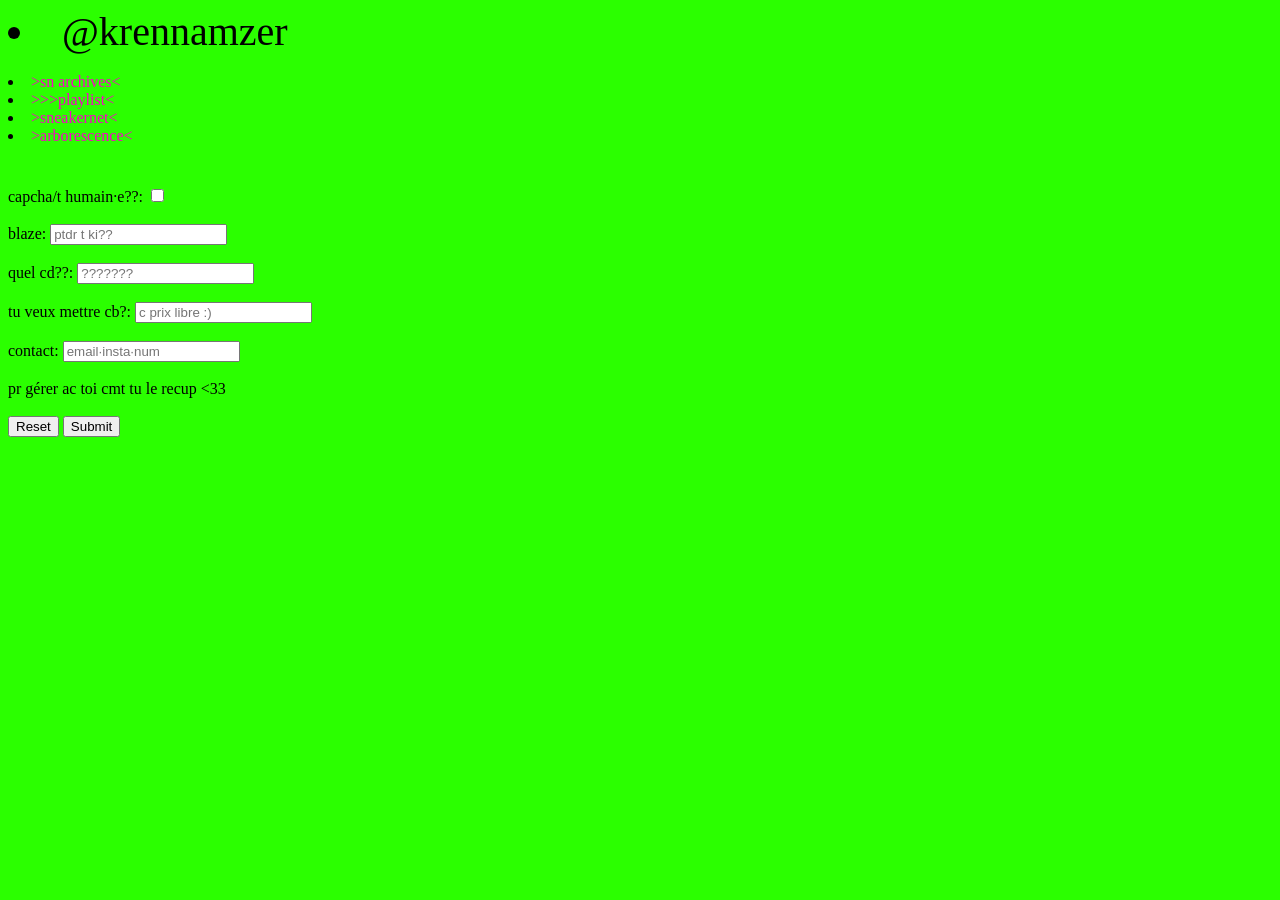
<file: sneakernet cd.html>
<!DOCTYPE html>
<html lang="fr">
    <head>
        <meta charset="utf-8">
        <meta name="description" content="sneakernet cd de krennamzer">
        <meta name="keywords" content="Krennamzer, 03n, musique électronique">
        <meta name="author" content="Krennamzer, 03n">
        <meta name="viewport" content="width=device-width, initial-scale=1.0">
        <title> @@@sneakernet cd@@@  </title>
        <!-- CSS -->
        <link rel="stylesheet" href="css/fonts.css">
        <!-- FIN CSS -->





    </head>
    <body style="background-color: rgb(43, 255, 0);">       

        <header id="sidebar">
            <nav>
                <li style="color: rgb(0, 0, 0); font-size: 40px; font-family: Cambria, Cochin, Georgia, Times, 'Times New Roman', serif;"><a href="https://krennamzer.neocities.org/" target="_self" title="page d'accueil" id="krenn2"> @krennamzer</li></a> <br>
                <li style="font-family:Cambria, Cochin, Georgia, Times, 'Times New Roman', serif"> <a href="https://krennamzer.neocities.org/sn%20archives" target="_self" title="serf narrative" id="main">>sn archives<</a></li>
                <li style="font-family:Cambria, Cochin, Georgia, Times, 'Times New Roman', serif"> <a href="https://krennamzer.github.io/playlist/" target="_blank" title="écoutez!!!!" id="main"> >>>playlist< </a> </li>
                <li style="font-family:Cambria, Cochin, Georgia, Times, 'Times New Roman', serif"> <a href="index.html" target="_self" title="pr d cdusbs<3333" id="main"> >sneakernet< </a> </li>
                <li style="font-family:Cambria, Cochin, Georgia, Times, 'Times New Roman', serif"> <a href="https://krennamzer.neocities.org/liens" target="_self" title="les ptits liens" id="main"> >arborescence< </a> </li>




                
                



            </nav> 
            
        
            
        


        </header>
        <br><br><br><br><br><br><br><br><br>
        <p>
            <form id="myForm">

                <div>
                    <label for="capcha">capcha/t humain·e??:</label>
                    <input type="checkbox" id="capcha" name="capcha">
                </div>
                <br>

                <div>
                    <label for="blaze">blaze:</label>
                    <input type="text" id="blaze" name="blaze" placeholder="ptdr t ki??" required>
                </div>
                <br>

                <div>
                    <label for="quelcd">quel cd??:</label>
                    <input type="text" id="quelcd" name="quelcd" placeholder="???????" required>
                </div>
                <br>

                

                <div>
                    <label for="prix">tu veux mettre cb?:</label>
                    <input type="text" id="prix" name="prix" placeholder="c prix libre :)" required>
                </div>
                <br>

                <div>
                    <label for="contact">contact:</label>
                    <input type="text" id="contact" name="contact" placeholder="email·insta·num" required>
                </div>
            

                <p>
                    pr gérer ac toi cmt tu le recup &lt;33
                </p>

                <div>
                    <input type="reset">
                    <input type="submit">
                </div>

            </form>

                <p id="status"></p>

            <script>
                document.getElementById("myForm").addEventListener("submit", async function (e) {
                e.preventDefault(); // empêche l'ouverture de Formspree

                const form = e.target;
                const data = new FormData(form);

                const response = await fetch("https://formspree.io/f/xqargbkw", {
                    method: "POST",
                    body: data,
                    headers: { "Accept": "application/json" }
                });

                if (response.ok) {
                    // OPTION 1 : Message sur la même page
                    document.getElementById("status").innerText = "cimer, jte contacte vite ☺︎♥!!";
                    
                    
                    
                    form.reset();
                } else {
                    document.getElementById("status").innerText = "Erreur... essaye encore ;)";
                }
                });
            </script>








        </p>

        

    

        














    </body>



</html>
</file>
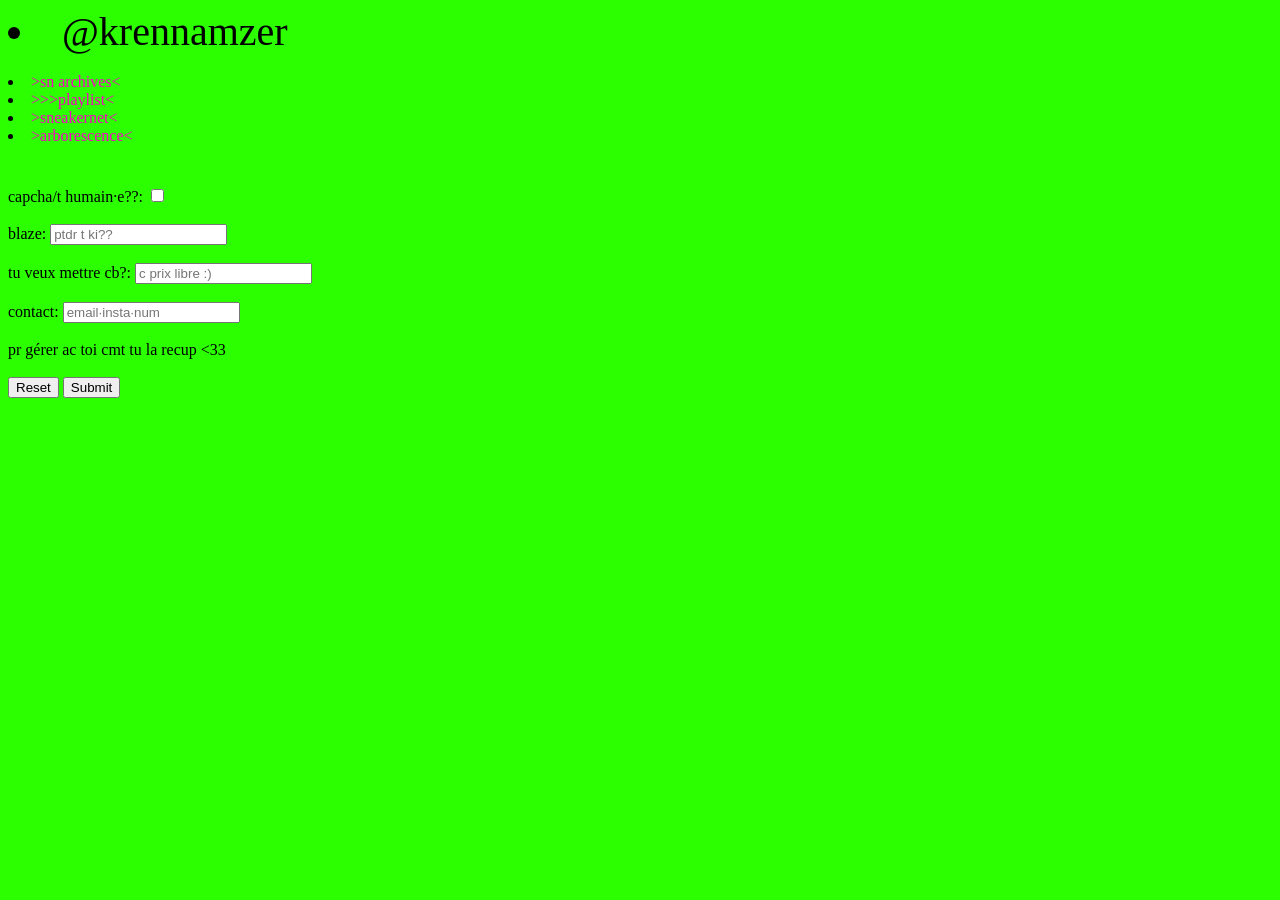
<file: sneakernet usb.html>
<!DOCTYPE html>
<html lang="fr">
    <head>
        <meta charset="utf-8">
        <meta name="description" content="sneakernet usb de krennamzer">
        <meta name="keywords" content="Krennamzer, 03n, musique électronique">
        <meta name="author" content="Krennamzer, 03n">
        <meta name="viewport" content="width=device-width, initial-scale=1.0">
        <title> @@@sneakernet usb@@@  </title>
        <!-- CSS -->
        <link rel="stylesheet" href="css/fonts.css">
        <!-- FIN CSS -->





    </head>
    <body style="background-color: rgb(43, 255, 0);">       

        <header id="sidebar">
            <nav>
                <li style="color: rgb(0, 0, 0); font-size: 40px; font-family: Cambria, Cochin, Georgia, Times, 'Times New Roman', serif;"><a href="https://krennamzer.neocities.org/" target="_self" title="page d'accueil" id="krenn2"> @krennamzer</li></a> <br>
                <li style="font-family:Cambria, Cochin, Georgia, Times, 'Times New Roman', serif"> <a href="https://krennamzer.neocities.org/sn%20archives" target="_self" title="serf narrative" id="main">>sn archives<</a></li>
                <li style="font-family:Cambria, Cochin, Georgia, Times, 'Times New Roman', serif"> <a href="https://krennamzer.github.io/playlist/" target="_blank" title="écoutez!!!!" id="main"> >>>playlist< </a> </li>
                <li style="font-family:Cambria, Cochin, Georgia, Times, 'Times New Roman', serif"> <a href="index.html" target="_self" title="pr d cdusbs<3333" id="main"> >sneakernet< </a> </li>
                <li style="font-family:Cambria, Cochin, Georgia, Times, 'Times New Roman', serif"> <a href="https://krennamzer.neocities.org/liens" target="_self" title="les ptits liens" id="main"> >arborescence< </a> </li>



                
                



            </nav> 
            
        
            
        


        </header>
        <br><br><br><br><br><br><br><br><br>
        <p>
            <form id="myForm">

                <div>
                    <label for="capcha">capcha/t humain·e??:</label>
                    <input type="checkbox" id="capcha" name="capcha">
                </div>
                <br>

                <div>
                    <label for="blaze">blaze:</label>
                    <input type="text" id="blaze" name="blaze" placeholder="ptdr t ki??" required>
                </div>
                <br>

                

                <div>
                    <label for="prix">tu veux mettre cb?:</label>
                    <input type="text" id="prix" name="prix" placeholder="c prix libre :)" required>
                </div>
                <br>

                <div>
                    <label for="contact">contact:</label>
                    <input type="text" id="contact" name="contact" placeholder="email·insta·num" required>
                </div>
            

                <p>
                    pr gérer ac toi cmt tu la recup &lt;33
                </p>

                <div>
                    <input type="reset">
                    <input type="submit">
                </div>

            </form>

                <p id="status"></p>

            <script>
                document.getElementById("myForm").addEventListener("submit", async function (e) {
                e.preventDefault(); // empêche l'ouverture de Formspree

                const form = e.target;
                const data = new FormData(form);

                const response = await fetch("https://formspree.io/f/xblnpyjy", {
                    method: "POST",
                    body: data,
                    headers: { "Accept": "application/json" }
                });

                if (response.ok) {
                    // OPTION 1 : Message sur la même page
                    document.getElementById("status").innerText = "cimer, jte contacte vite ☺︎♥!!";
                    
                    
                    
                    form.reset();
                } else {
                    document.getElementById("status").innerText = "Erreur... essaye encore ;)";
                }
                });
            </script>








        </p>

        

    

        














    </body>



</html>
</file>
<file: css/fonts.css>
header#sidebar {
    position: fixed;
    z-index: 999;

}

p {
  line-height: 1.4;
}

a {
  outline: none;
  text-decoration: none;
  padding: 2px 1px 0;
}

a:link {
  color: #fd00c6;
}

a:visited {
  color: #fd00c6;
}

a:focus {
  background: #21ff2c;
}

a:hover {
  background: #ff8ee6;
  filter:blur(0.8px);
  color: rgb(94, 255, 0);
}

a:active {
  background: #fd00c6;
  color: #fd00c6;
}

mark {
    background-color: rgb(102, 255, 0);
    color: rgb(255, 255, 255);
    padding: 8px 5px 8px;
}

#archive {
    background-color: rgb(72, 255, 0);
    color: rgb(255, 0, 0);
    padding: 0px 0px 0px;
}


.column {
    float: left;
    width: 24.2%;
    padding: 5px;

}

.row::after {
    content: "";
    display: table;
    clear: both;

}


#main {
  outline: none;
  text-decoration: none;
  padding: 0px 1px 0;
}

#main:link {
  color: #fd00c6;
}

#main:visited {
  color: #fd00c6;
}

#main:focus {
  border-bottom: 1px solid;
  background: #21ff2c;
}

#main:hover {
  border-bottom: 1px solid;
  background: #ff8ee6;
  filter:blur(0.8px);
  color: rgb(94, 255, 0);
}

#main:active {
  background: #fd00c6;
  color: #fd00c6;
}



#sword {
  outline: none;
  text-decoration: none;
  background-color: #ffffff;
  padding: 1px 1px 0;
}

#sword:link {
  color: #ff0000;
}

#sword:visited {
  color: #ff0000;
}

#sword:focus {
  border-bottom: 1px solid;
  background: #ff9d9d;
}

#sword:hover {
  border-bottom: 1px solid;
  background: #ff8ee6;
  filter:blur(0.8px);
  color: rgb(255, 0, 0);
}

#sword:active {
  background: #fd00c6;
  color: #ff0000;
}



#sword2 {
  outline: none;
  text-decoration: none;
  background-color: #000000;
  padding: 1px 1px 0;
}

#sword2:link {
  color: #ff0000;
}

#sword2:visited {
  color: #ff0000;
}

#sword2:focus {
  border-bottom: 1px solid;
  background: #ff9d9d;
}

#sword2:hover {
  border-bottom: 1px solid;
  background: #ff8ee6;
  filter:blur(0.8px);
  color: rgb(255, 0, 0);
}

#sword2:active {
  background: #fd00c6;
  color: #ff0000;
}



#mn {
  outline: none;
  text-decoration: none;
  background-color: #ff0000;
  padding: 2.5px 5px 2.5px;
}

#mn:link {
  color: #ffffff;
}

#mn:visited {
  color: #ffffff;
}

#mn:focus {
  border-bottom: 1px solid;
  background: #ff0000;
}

#mn:hover {
  border-bottom: 0px solid;
  background: #ff6767;
  filter:blur(0.8px);
  color: rgb(255, 0, 0);
}

#mn:active {
  background: #ff0000;
  color: #ff0000;
}



.column2 {
    float: left;
    width: 45%;
    padding: 5px;

}





.saccage {
    float: left;
    margin-left: 350px;
    width: 50%;
    padding: 5px;

}


@media (max-width: 450px) {
    .saccage {
        width: 100%;
        margin-left: 0px;
        
      
    }
}



@media(max-width:1050px){
    .column{
        width: 47%;
    }

}



#krenn:link {
  color:#000;
}

#krenn:visited {
  color: #000;
}

#krenn:active {
  background: #ffffff;
  color: rgb(255, 0, 0);
}


#krenn:focus {
  background: #21ff2c;
}

#krenn:hover {
  background: #ffffff;
  filter:blur(0.8px);
}







#krenn2:link {
  color:#000;
}

#krenn2:visited {
  color: #000;
}

#krenn2:active {
  background: rgb(43, 255, 0);
  color: rgb(255, 0, 0);
}


#krenn2:focus {
  background: rgb(43, 255, 0);
}

#krenn2:hover {
  background: rgb(43, 255, 0);
  filter:blur(0.8px);
}






.container {
  display: flex;
  justify-content: center;
  align-items: center;
  height: 40vh; /* Pour centrer verticalement sur toute la hauteur */
  flex-wrap: wrap;
}



img {
  max-width: 100%;
  height: auto;
  width: 300px;
  
}

.container2 {
  display: flex;
  justify-content: center;
  align-items: center;
  height: 40vh; /* Pour centrer verticalement sur toute la hauteur */
  flex-wrap: wrap;

}

.container2 img {
  margin: 60px;
}
</file>
